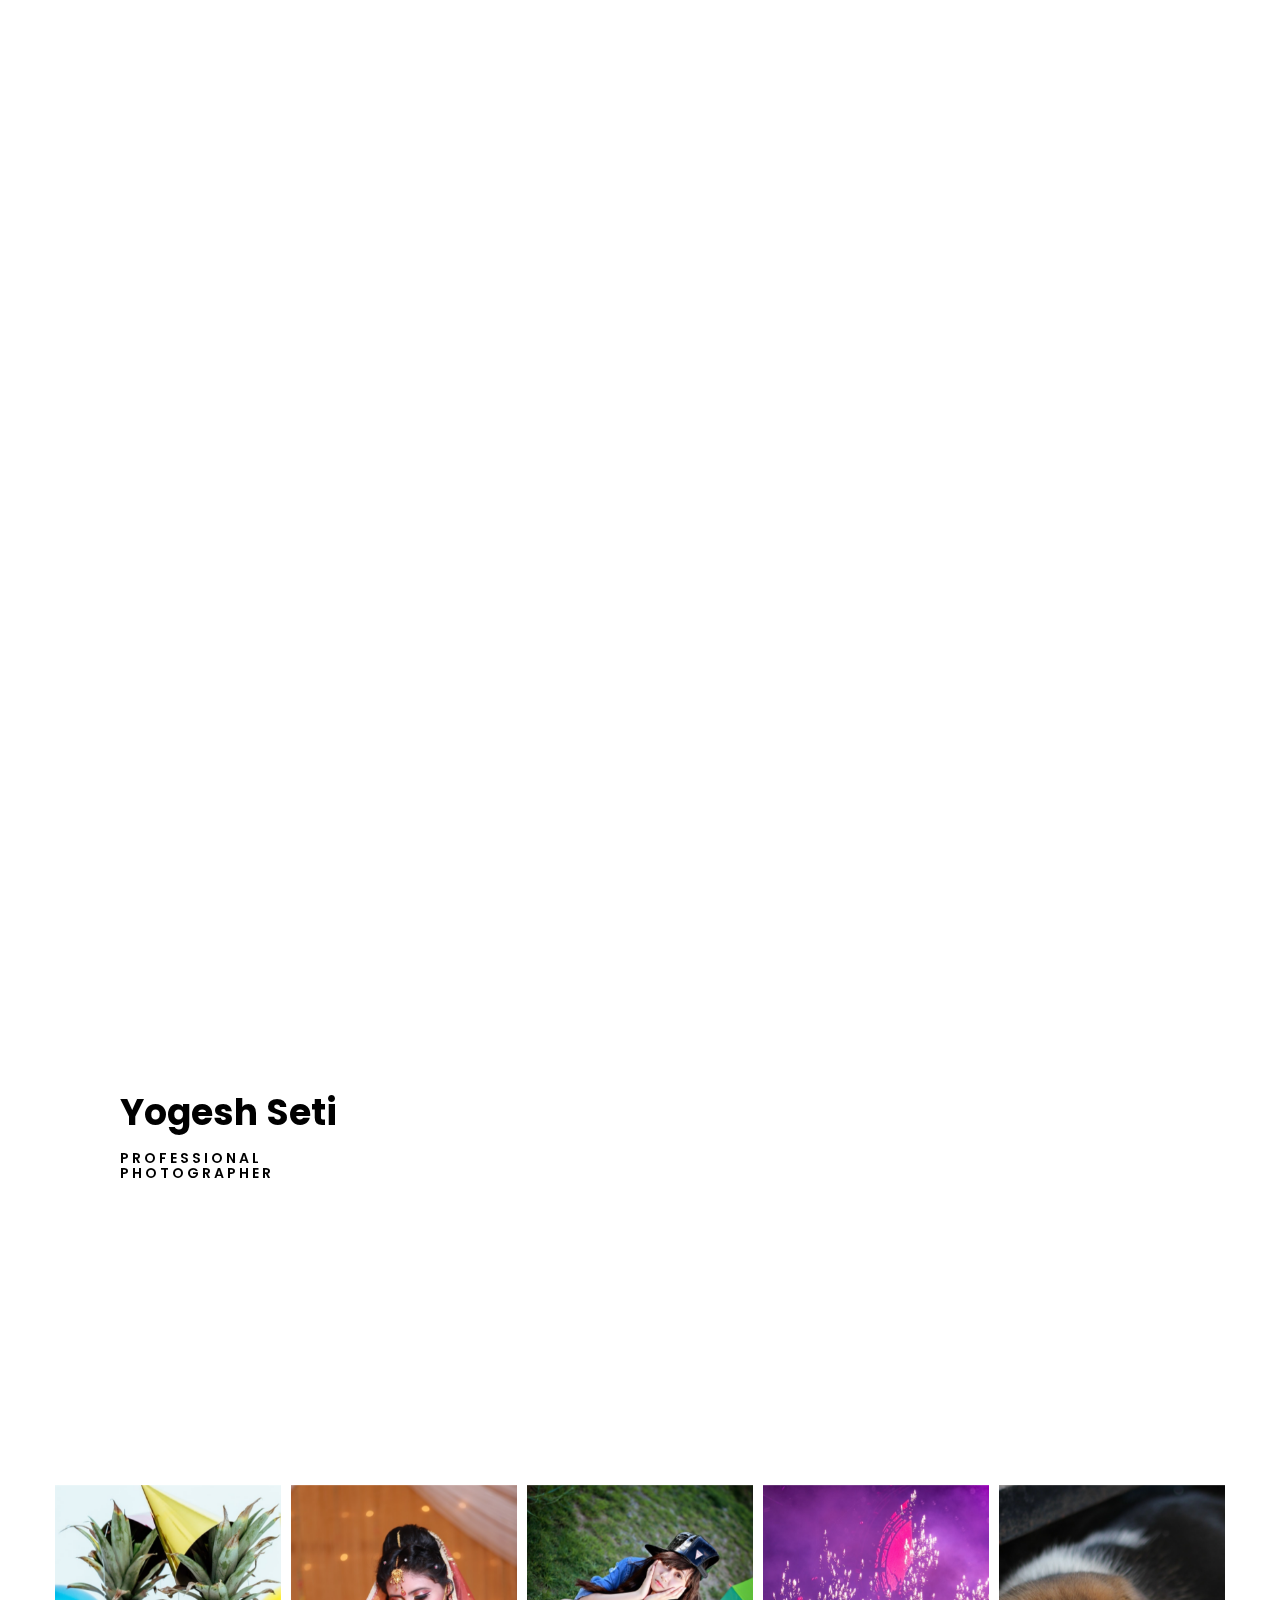
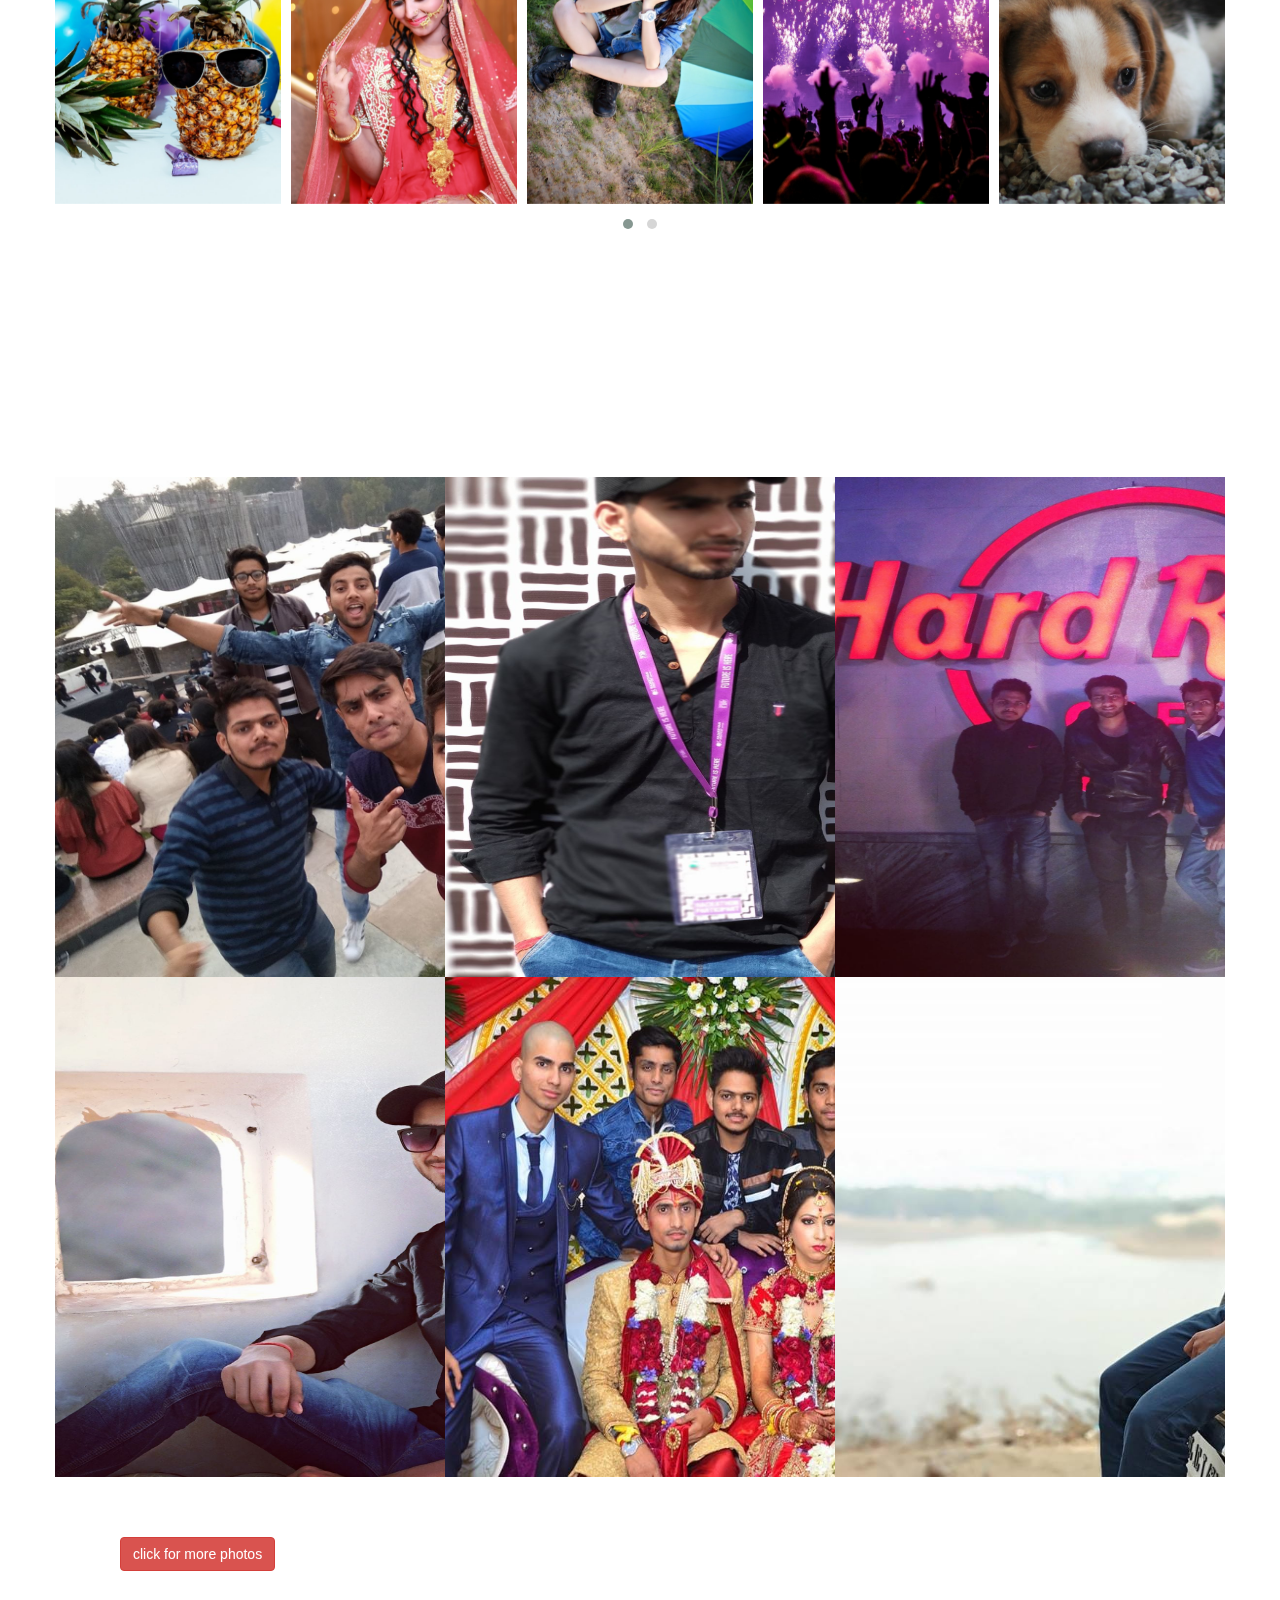
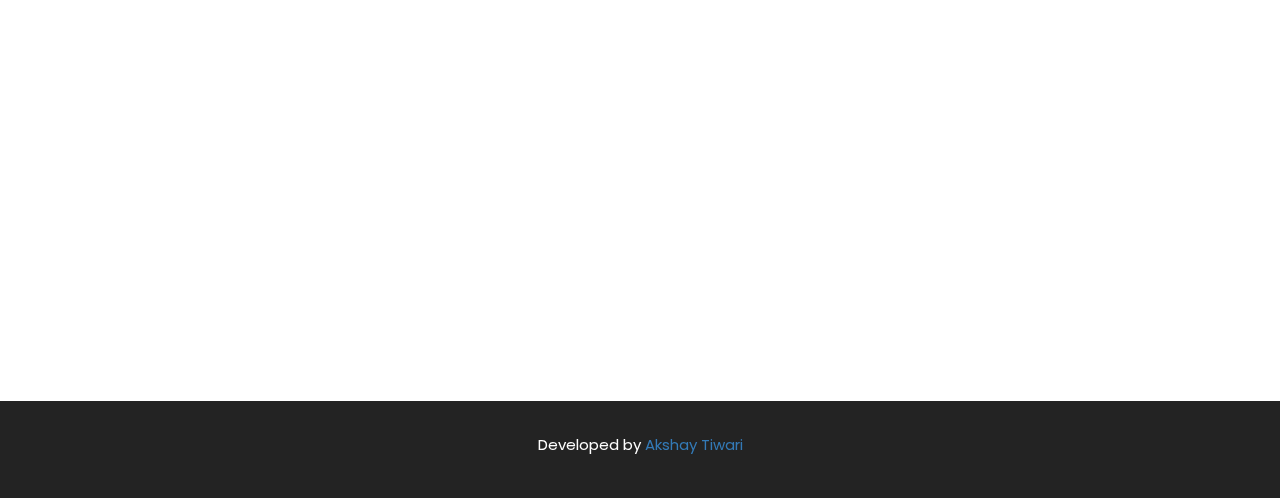
<file: index.html>
<!doctype html>
<html lang="en">

<head>

    <meta charset="UTF-8">
    <meta http-equiv="x-ua-compatible" content="ie=edge">
    <meta name="description" content="portfolio template based on HTML5">
    <meta name="keywords" content="onepage, developer, resume, cv, personal, portfolio, personal resume, clean, modern">
    <meta name="author" content="MouriTheme">
    <meta name="viewport" content="width=device-width, initial-scale=1">


    <title>Psycho Studio</title>



    <link rel="icon" type="image/png" sizes="32x32" href="images/logo/Studio_LOGO.png">

    <link rel="manifest" href="favicon/manifest.json">
    <meta name="msapplication-TileColor" content="#ffffff">

    <meta name="theme-color" content="#ffffff">


    <link href="https://fonts.googleapis.com/css?family=Poppins:400,400i,600,700,800" rel="stylesheet">


    <link rel="stylesheet" href="css/font-awesome.min.css">


    <link rel="stylesheet" href="css/bootstrap.min.css">


    <link rel="stylesheet" href="css/animate.css">


    <link rel="stylesheet" href="css/jquery.animatedheadline.css">


    <link rel="stylesheet" href="css/owl.carousel.css">
    <link rel="stylesheet" href="css/owl.theme.default.css">


    <link rel="stylesheet" href="css/magnific-popup.css">


    <link rel="stylesheet" href="css/normalize.css">


    <link rel="stylesheet" href="css/style.css">


    <link rel="stylesheet" href="css/responsive.css">
</head>

<body>




    <div class="loader_bg">
        <div class="loader1"></div>
    </div>




    <header class="nav-area navbar-fixed-top">
        <div class="container">
            <div class="row">
                <!--main menu starts-->

                <div class="col-md-12">
                    <div class="main-menu">
                        <div class="navbar navbar-cus">
                            <div class="navbar-header">
                                <a href="index.html" class="navbar-brand"><span class="logo"><img src="images/logo/logo.png"></span></a>
                                <button type="button" class="navbar-toggle" data-toggle="collapse" data-target=".navbar-collapse">
                                    <span class="sr-only">Toggle navigation</span>
                                    <span class="icon-bar"></span>
                                    <span class="icon-bar"></span>
                                    <span class="icon-bar"></span>
                                </button>
                            </div>

                            <div class="navbar-collapse collapse">
                                <nav>
                                    <ul class="nav navbar-nav navbar-right">
                                        <li class="active"><a class="smooth-menu" href="#home">Home</a></li>
                                        <li><a class="smooth-menu" href="#about">About</a></li>
                                        <li><a class="smooth-menu" href="#services">Services</a></li>
                                        <li><a href="index2.html" target="_blank">Gallery</a></li>
                                        <li><a class="smooth-menu" href="#contact">Contact</a></li>
                                    </ul>
                                </nav>
                            </div>
                        </div>
                    </div>
                </div>


            </div>
        </div>
    </header>



    <div class="banner-area" id="home">
        
        <div class="banner-table">
            <div class="banner-table-cell">
                <div class="welcome-text">
                    <div class="container">
                        <div class="row">
                            <div class="col-md-12">
                                <section class="intro animate-scale">



                                    <h1 class="ah-headline">

                                        <span class="ah-words-wrapper">
                                            <b class="is-visible">Photographer</b> 
                                            <b>Traveller</b>
                                            <b>Music Lover</b> 
                                        </span>
                                    </h1>

                                    <a href="#contact" class="banner-btn">Contact me</a>


                                </section>

                                <div class="clearfix"></div>

                                <a class="mouse-scroll hidden-xs" href="#about">
                                    <span class="mouse">
                                        <span class="mouse-movement"></span>
                                    </span>
                                </a>
                            </div>
                        </div>
                    </div>
                </div>
            </div>
        </div>
    
    </div>



    <div class="about-area section-padding" id="about">
        <div class="container">

            <div class="row">
                <div class="col-md-4 col-xs-12 col-sm-6 col-lg-4">
                    <div class="about-text-left">
                        <h2>Yogesh Seti</h2>
                        <h3>Professional Photographer</h3>


                    </div>
                </div>



                <div class="col-md-4 col-xs-12 col-sm-12 col-lg-4">
                    <div class="about-text-right">



                    </div>

                </div>
            </div>

        </div>
    </div>


    <div id="services" class="services-area section-padding">
        <div class="container">
            <div class="row">
                <div class="col-md-12">
                    <div class="section-header wow fadeInDown" data-wow-delay="0.2s">
                        <p class="line-one"></p>
                        <h2>What I Offer</h2>
                        <p class="line-one"></p>

                    </div>
                </div>
            </div>
            <div class="row">
                <div class="owl-carousel owl-theme" id="cr">
                    <div class="item"><img src="images/offer/product.jpg" class="img-fluid">
                        <div class="fes-text">
                            <h4>Festival Photograghy</h4>
                            <p>What a beautiful sunrise</p>
                        </div>
                    </div>
                    <div class="item"><img src="images/offer/wed.jpg" class="img-fluid">

                        <div class="fes-text">
                            <h4>Festival Photograghy</h4>
                            <p>What a beautiful sunrise</p>
                        </div>
                    </div>
                    <div class="item"><img src="images/offer/port.jpg" class="img-fluid">
                        <div class="fes-text">
                            <h4>Festival Photograghy</h4>
                            <p>What a beautiful sunrise</p>
                        </div>
                    </div>
                    <div class="item"><img src="images/offer/festival.jpg" class="img-fluid">
                        <div class="fes-text">
                            <h4>Festival Photograghy</h4>
                            <p>What a beautiful sunrise</p>
                        </div>
                    </div>
                    <div class="item">
                        <img src="images/offer/animal.jpg" class="img-fluid">

                        <div class="fes-text">
                            <h4>Festival Photograghy</h4>
                            <p>What a beautiful sunrise</p>
                        </div>
                    </div>
                    <div class="item"><img src="images/offer/nature.jpg" class="img-fluid">

                        <div class="fes-text">
                            <h4>Festival Photograghy</h4>
                            <p>What a beautiful sunrise</p>
                        </div>
                    </div>
                    <div class="item"><img src="images/offer/fashion.jpg" class="img-fluid">

                        <div class="fes-text">
                            <h4>Festival Photograghy</h4>
                            <p>What a beautiful sunrise</p>
                        </div>
                    </div>
                </div>

            </div>
        </div>
    </div>





    <!--	<div class="number-area section-padding">
		<div class="container">
			<div class="row">
				<div class="col-md-3 col-xs-6">
					<div class="single-number text-center">
						<i class="fa fa-clock-o"></i>
						<h2 class="counter">3015</h2>
						<p>Hours Worked</p>
					</div>
				</div>
				<div class="col-md-3 col-xs-6">
					<div class="single-number text-center">
						<i class="fa fa-code"></i>
						<h2 class="counter">6589</h2>
                        <p>Line Of Code</p>
					</div>
				</div>
				<div class="col-md-3 col-xs-6">
					<div class="single-number text-center">
						<i class="fa fa-user"></i>
						<h2 class="counter">23</h2> 
						<p>Happy Customers</p>
					</div>
				</div>
				<div class="col-md-3 col-xs-6">
					<div class="single-number text-center">
						<i class="fa fa-trophy"></i>
						<h2 class="counter">3</h2> 
						<p>Awards Won</p>
					</div>
				</div>
			</div>
		</div>
	</div>-->



    <div id="portfolio" class="portfolio-area section-padding">
        <div class="container">
            <div class="row">
                <div class="col-md-12">
                    <div class="section-header wow fadeInDown" data-wow-delay="0.2s">
                        <p class="line-one"></p>
                        <h2>Gallery</h2>
                        <p class="line-one"></p>
                    </div>
                </div>
            </div>

            <div class="row">

                <div class="portfolio-items">

                    <div class="col-md-4 col-sm-6 col-xs-12 no-pad">
                        <div id="inline-popups" class="port-box">
                            <a href="#test-popup" data-effect="mfp-zoom-out">
                                <div class="hovereffect">

                                    <img src="images/gallery/festival/edm.jpg" alt="portfolio image" class="img-responsive" style="width: 700px;height: 500px">
                                    <div class="overlay">
                                        <h2>FESTIVAL IMAGES</h2>
                                        <p>i do shoots in EDM parties,religious festivals,personal parties.</p>
                                    </div>

                                </div>
                            </a>
                        </div>
                        <div id="test-popup" class="white-popup mfp-with-anim mfp-hide">
                            <div class="row">
                                <div class="">
                                    <div class="por-img">
                                        <img src="images/gallery/festival/edm.jpg" alt="portfolio image" class="img-responsive">
                                    </div>
                                </div>

                            </div>
                        </div>

                    </div>

                    <div class="col-md-4 col-sm-6 col-xs-12 no-pad">

                        <div id="inline-popups-2">
                            <a href="#test-popup-2" data-effect="mfp-zoom-out">
                                <div class="hovereffect">

                                    <img src="images/gallery/potrait/port1.jpg" alt="portfolio image" class="img-responsive" style="width: 700px;height: 500px">
                                    <div class="overlay">
                                        <h2>POTRAIT SHOOT</h2>
                                        <p>i'm shoot potrait shoot at outdoor shoot as well as indoor shoot.</p>
                                    </div>

                                </div>
                            </a>
                        </div>
                        <div id="test-popup-2" class="white-popup mfp-with-anim mfp-hide">
                            <div class="row">

                                <div class="col-md-12">
                                    <div class="por-img">
                                        <img src="images/gallery/potrait/port1.jpg" alt="portfolio image" class="img-responsive">
                                    </div>
                                </div>


                            </div>
                        </div>

                    </div>

                    <div class="col-md-4 col-sm-6 col-xs-12 no-pad">

                        <div id="inline-popups-3">
                            <a href="#test-popup-3" data-effect="mfp-zoom-out">
                                <div class="hovereffect">

                                    <img src="images/gallery/travel/gurgaon.jpg" alt="portfolio image" class="img-responsive" style="width: 700px;height: 500px">
                                    <div class="overlay">
                                        <h2>TRAVLER SHOOT</h2>
                                        <p>I SHOOT WHOLE TRIP.</p>
                                    </div>

                                </div>
                            </a>
                        </div>
                        <div id="test-popup-3" class="white-popup mfp-with-anim mfp-hide">
                            <div class="row">

                                <div class="col-md-12">
                                    <div class="por-img">
                                        <img src="images/gallery/travel/gurgaon.jpg" alt="portfolio image" class="img-responsive">
                                    </div>
                                </div>


                            </div>
                        </div>

                    </div>

                    <div class="col-md-4 col-sm-6 col-xs-12 no-pad">

                        <div id="inline-popups-4">
                            <a href="#test-popup-4" data-effect="mfp-zoom-out">
                                <div class="hovereffect">

                                    <img src="images/gallery/travel/jaipur.jpg" alt="portfolio image" class="img-responsive" style="width: 700px;height: 500px">
                                    <div class="overlay">
                                        <h2>TRAVELER SHOOT </h2>
                                        <p>I SHOOT WHOLE TRIP.</p>
                                    </div>

                                </div>
                            </a>
                        </div>
                        <div id="test-popup-4" class="white-popup mfp-with-anim mfp-hide">
                            <div class="row">
                                <div class="col-md-12">
                                    <div class="por-img">
                                        <img src="images/gallery/travel/jaipur.jpg" alt="portfolio image" class="img-responsive">
                                    </div>
                                </div>


                            </div>
                        </div>

                    </div>

                    <div class="col-md-4 col-sm-6 col-xs-12 no-pad">

                        <div id="inline-popups-5">
                            <a href="#test-popup-5" data-effect="mfp-zoom-out">
                                <div class="hovereffect">

                                    <img src="images/gallery/wed/fam.jpg" alt="portfolio image" class="img-responsive" style="width: 700px;height: 500px">
                                    <div class="overlay">
                                        <h2>WEDDING SHOOT</h2>
                                        <p>I shoot for weeding.</p>
                                    </div>

                                </div>
                            </a>
                        </div>
                        <div id="test-popup-5" class="white-popup mfp-with-anim mfp-hide">
                            <div class="row">
                                <div class="col-md-12">
                                    <div class="por-img">
                                        <img src="images/gallery/wed/fam.jpg" alt="portfolio image" class="img-responsive">
                                    </div>
                                </div>

                            </div>
                        </div>

                    </div>

                    <div class="col-md-4 col-sm-6 col-xs-12 no-pad">

                        <div id="inline-popups-6">
                            <a href="#test-popup-6" data-effect="mfp-zoom-out">
                                <div class="hovereffect">

                                    <img src="images/gallery/travel/fashion.jpg" alt="portfolio image" class="img-responsive" style="width: 700px;height: 500px">
                                    <div class="overlay">
                                        <h2>FASHION SHOOT</h2>
                                        <p>I shoot fashion model.</p>
                                    </div>

                                </div>
                            </a>
                        </div>
                        <div id="test-popup-6" class="white-popup mfp-with-anim mfp-hide">
                            <div class="row">
                                <div class="col-md-12">
                                    <div class="por-img">
                                        <img src="images/gallery/travel/fashion.jpg" alt="portfolio image" class="img-responsive">
                                    </div>
                                </div>


                            </div>
                        </div>

                    </div>

                </div>

            </div>

           
        </div>
    </div>


 <a href="index2.html" target="_blank"><button class="btn btn-danger" style="margin-left: 120px;">click for more photos</button>  </a>

    <div class="contact-area section-padding" id="contact">
        <div class="container">
            <div class="row">
                <div class="col-md-12">
                    <div class="section-header wow fadeInDown" data-wow-delay="0.2s">
                        <p class="line-one"></p>
                        <h2>Contact</h2>
                        <p class="line-one"></p>
                    </div>
                </div>
            </div>

            <div class="row">
                <div class="col-md-3 col-sm-6">
                    <div class="single-contact text-center wow fadeInDown" data-wow-delay="0.4s">
                        <i class="fa fa-home"></i>
                        <h2>Location</h2>
                        <p>Mujpur , Delhi</p>
                    </div>
                </div>
                <div class="col-md-3 col-sm-6">
                    <div class="single-contact text-center wow fadeInDown" data-wow-delay="0.6s">
                        <i class="fa fa-phone"></i>
                        <h2>Phone: </h2>
                        <p>(+91) 1234567890</p>
                    </div>
                </div>
                <div class="col-md-3 col-sm-6">
                    <div class="single-contact text-center wow fadeInDown" data-wow-delay="0.8s">
                        <i class="fa fa-envelope-o"></i>
                        <h2>Email</h2>
                        <p>sati@gmail.com</p>
                    </div>
                </div>
                <div class="col-md-3 col-sm-6">
                    <div class="single-contact text-center wow fadeInDown" data-wow-delay="1s">
                        <i class="fa fa-gg"></i>
                        <h2>Social Media: </h2>
                        <div class="socials">
                            <a href="https://www.facebook.com/yogesh.sati.712" target="_blank"><i class="fa fa-facebook"></i></a>
                            <a href="https://www.instagram.com/phadi_boi/" target="_blank"><i class="fa fa-instagram"></i></a>
                            <a href="https://www.youtube.com" target="_blank"><i class="fa fa-youtube"></i></a>
                        </div>
                    </div>
                </div>
            </div>

            <div class="row">

                <div class="col-md-10 col-md-offset-1">

                   

                    <!--  <form id="contact-form" method="post"  class="wow fadeInDown" data-wow-delay="1.2s">

                        <div class="messages"></div>

                        <div class="controls">

                            <div class="row">
                                <div class="col-md-6">
                                    <div class="form-group">
                                        <input id="form_name" type="text" name="name" class="form-control" placeholder="Enter your full name *" required="required" data-error="Fullname is required.">
                                        <div class="help-block with-errors"></div>
                                    </div>
                                </div>
                                <div class="col-md-6">
                                    <div class="form-group">
                                        <input id="form_email" type="email" name="email" class="form-control" placeholder="Enter your email *" required="required" data-error="Valid email is required.">
                                        <div class="help-block with-errors"></div>
                                    </div>
                                </div>
                            </div>
                            <div class="row">
                                <div class="col-md-12">
                                    <div class="form-group">
                                        <textarea id="form_message" name="message" class="form-control" placeholder="Your Message *" rows="4" required="required" data-error="Leave a message for me"></textarea>
                                        <div class="help-block with-errors"></div>
                                    </div>
                                </div>
                                <div class="col-md-12">
                                    <button class="btn btn-send" value="">Send message</button>
                                </div>
                            </div>
                        </div>

                    </form> -->
                </div>

            </div> 
        </div>
    </div>


    <div class="footer-area">
        <div class="container">
            <div class="row">
                <div class="col-xs-12 col-sm-12 col-md-12 col-lg-12 text-center">
                    <p> Developed by <a href="https://github.com/tvibhu12" target="_blank">Akshay Tiwari</a></p>
                </div>
            </div>
        </div>
    </div>








    <script src="js/jquery-3.2.1.min.js"></script>


    <script src="js/bootstrap.min.js"></script>


    <script src="js/jquery.magnific-popup.js"></script>


    <script src="js/owl.carousel.js"></script>


    <script src="js/wow.min.js"></script>


    <script src="js/jquery.animatedheadline.js"></script>


    <script src="js/jquery.waypoints.js"></script>


    <script src="js/jquery.counterup.min.js"></script>


    <script src="js/validator.js"></script>


    <script src="js/contact.js"></script>


    <script src="js/main.js"></script>
    <script src="js/pop.js"></script>

    <script>
        $('.owl-carousel').owlCarousel({
            loop: true,
            margin: 10,
            nav: false,
            responsive: {
                0: {
                    items: 1
                },
                600: {
                    items: 3
                },
                1000: {
                    items: 5
                }
            }
        })
    </script>
</body>

</html>
</file>
<file: css/style.css>
html,body{
    height: 100%;
}

body{
    font-family: 'Poppins', sans-serif;
    width: 100%;
    height: 100%;
    font-size: 15px;
    line-height: 1.7;
    color: #333333;
    font-weight: 400;
}

h1,
h2,
h3,
h4,
h5,
h6{
    color: #333333;
    font-weight: 600;
}

p {
    letter-spacing: 0;
    line-height:1.8;
}

a{
    text-decoration: none;
    -webkit-transition: all 0.4s;
    -o-transition: all 0.4s;
    transition: all 0.4s;
}

a:focus{
    outline:none;
    text-decoration: none;
}

ul,li{
    margin: 0;
    padding: 0;
}

img {
    max-width: 100%;
    height: auto;
}

.section-padding{
    padding: 60px 0;
}

.section-header{
    margin-bottom: 60px;
    text-align: center;
}

.section-header h2 {
    display: inline-block;
    padding: 5px;
    margin: 5px 0;
}

.line-one {
    height: 1px;
    width: 100px;
    background: #E91E63;
    display: block;
    margin: 0 auto;
    padding: 0;
}


.loader_bg {
    position: fixed;
    z-index: 9999999;
    background: #fff;
    width: 100%;
    height: 100%;
}

.loader {
    border: 0 solid transparent;
    border-radius: 50%;
    width: 150px;
    height: 150px;
    position: absolute;
    top: calc(50vh - 75px);
    left: calc(50vw - 75px);
}

.loader:before, .loader:after {
    content: '';
    border: 1em solid #E91E63;
    border-radius: 50%;
    width: inherit;
    height: inherit;
    position: absolute;
    top: 0;
    left: 0;
    animation: loader 2s linear infinite;
    opacity: 0;
}

.loader:before {
    animation-delay: .5s;
}

@keyframes loader {
    0% {
        transform: scale(0);
        opacity: 0; }
    50% {
        opacity: 1; }
    100% {
        transform: scale(1);
        opacity: 0; }
}




@-webkit-keyframes scroll-ani {
    0% {
        opacity: 1;
        top: 29%;
    }
    15% {
        opacity: 1;
        top: 50%;
    }
    50% {
        opacity: 0;
        top: 50%;
    }
    100% {
        opacity: 0;
        top: 29%;
    }
}

@keyframes scroll-ani {
    0% {
        opacity: 1;
        top: 29%;
    }
    15% {
        opacity: 1;
        top: 50%;
    }
    50% {
        opacity: 0;
        top: 50%;
    }
    100% {
        opacity: 0;
        top: 29%;
    }
}

.mouse-scroll {
    position: absolute;
    left:48%;
    display: inline-block;
    line-height: 18px;
    font-size: 13px;
    font-weight: normal;
    color: #ffffff;
    letter-spacing: 2px;
    margin-top: 10%;
    text-decoration: none;
    overflow: hidden;
}

.mouse-scroll .mouse {
    position: relative;
    display: block;
    width: 35px;
    height: 60px;
    margin: 0 auto 20px;
    -webkit-box-sizing: border-box;
    box-sizing: border-box;
    border: 3px solid #ffffff;
    border-radius: 23px;
}

.mouse-scroll .mouse .mouse-movement {
    position: absolute;
    display: block;
    top: 29%;
    left: 50%;
    width: 8px;
    height: 8px;
    margin: -4px 0 0 -4px;
    background: #ffffff;
    border-radius: 50%;
    -webkit-animation: scroll-ani 2s linear infinite;
    animation: scroll-ani 2s linear infinite;
}



.nav-area{
    height: 65px;
}

.nav-area.sticky_navigation{
    background: #330000;
    height: 80px;
}

.navbar-nav {
    margin-top: 15px;
}

.sticky_navigation{
    -webkit-transition: all 0.4s ease-out;
    -o-transition: all 0.4s ease-out ;
    transition: all 0.4s ease-out ;
    -webkit-box-shadow: 0px 3px 4.6px 0.3px rgba(0,0,0,0.25);
    box-shadow: 0px 3px 4.6px 0.3px rgba(0,0,0,0.25);
}

.sticky_navigation .main-menu{
    margin-top: 0;
}

.sticky_navigation .navbar-brand, .sticky_navigation .navbar-brand span {
    color: #000000;
}

.sticky_navigation .navbar-brand:hover, .sticky_navigation .navbar-brand:focus, .sticky_navigation .navbar-brand span {
    color: #E91E63;
}

.sticky_navigation .nav li a {
    color: #333333;
}

.sticky_navigation .nav li.active a{
    color: #E91E63;
}

.sticky_navigation .nav li.active::before {
    border-top: 1px solid #E91E63;
    content: "";
    display: block;
    margin: 0 auto;
    width: 50%;
}
.sticky_navigation .nav li.active::after {
    border-bottom: 1px solid #E91E63;
    content: "";
    display: block;
    margin: 0 auto;
    width: 50%;
}

.sticky_navigation .navbar-brand:hover{
    color: #ffffff;
}

.main-menu{
    -webkit-transition: all 0.4s ease-out;
    -o-transition: all 0.4s ease-out;
    transition: all 0.4s ease-out;
    margin-top: 10px;
}

.navbar{
    border:0;
    margin-bottom: 0;
}

.navbar-brand{
    padding: 10px 0;
    text-transform: uppercase;
    font-size: 25px;
    display: block;
    color: #ffffff;
    font-weight: 800;
}

.logo {
    margin-top: 0px;
    padding: 2px;
    font-size: 32px;
    letter-spacing: 3px;
}

.navbar-brand:focus, .navbar-brand:hover {
    text-decoration: none;
    color: #ffffff;
}

.navbar-right li{
    display: inline-block;
    float: none;
}

.navbar-right li a{
    color: #ffffff;
    text-transform: uppercase;
    font-weight: 600;
}

.navbar-right li.active a{
    font-weight: bold;
    color: #ffffff;
}

.nav > li > a:hover,
.nav > li > a:active,
.nav > li > a:focus{
    background: none;
}

.navbar-toggle .icon-bar{
    background: #033D75;
}



.banner-area{
    background-image: url(../images/home/back.jpg); /*--edit image--*/
    background-position: center;
    background-size:cover;
    position: relative;
    height: 100%;
    background-attachment: fixed;
    opacity: .9

}

.banner-area::before {
    position: absolute;
    top: 0;
    left: 0;
    width: 100%;
    height: 100%;
    background: rgba(0,0,0,0.5);
    content: '';
}

canvas{
    position: absolute;
    width: 100%;
    height: 100%;
    top: 0;
    right: 0;
    bottom: 0;
    left: 0;
}

.banner-table{
    display: table;
    margin: 0;
    position: relative;
    height: 100%;
    width: 100%;
    z-index: 1;
     
    
}

.laye
{
    background-color: gold;
    opacity: .2;
}

.banner-table-cell{
    display: table-cell;
    vertical-align: middle;
    text-align: center;
}

.welcome-text .intro h2 {
    color: #fff;
    font-size: 85px;
    font-weight: 800;
    margin-bottom: 10px;
}

.intro h1 {
    color: #ffffff;
    font-size: 60px;
    font-weight: 200;
    margin: 0;
}

.ah-headline.clip .ah-words-wrapper::after {
    background-color: black;
}

.banner-btn {
    background: #E91E63;
    text-decoration: none;
    padding: 10px 30px;
    display: inline-block;
    margin-top: 25px;
    color: black;
    text-transform: uppercase;
    -webkit-border-radius:5px;
    -moz-border-radius:5px;
    border-radius:5px;
}
.banner-btn:hover, .banner-btn:focus {
    text-decoration: none;
    color: #ffffff;
}

.welcome-text h3 {
    color: #fff;
    text-transform: uppercase;
}

.about-area
{
    background-image: url(../images/about/about.jpg);
    background-attachment: fixed;
    opacity:inherit;
}


.about-text-left h2 {
    font-weight: 700;
    font-size: 36px;
    color: black;
    line-height: 1;
    text-align: left;
    margin-bottom: 5px;
}

.about-text-left
{
    
     background-color: white;
    width: 300px;
    border: 0px solid ;
    padding: 25px;
    margin: 25px;
     mix-blend-mode: multiply;
}
.about-text-left h3 {
    color: black;
    font-size: 14px;
    text-transform: uppercase;
    letter-spacing: 3px;
    text-align: left;
    margin-bottom: 18px;
   
    
}

.about-text-left p{
    text-align: right;
    font-size: 13px;
    color: #222;
    margin-bottom: 50px;
}

.about-text-left a {
    color: #fff;
    font-size: 14px;
    text-transform: uppercase;
    background: #E91E63;
    padding: 15px;
    float: right;
    text-decoration: none;
}

.about-text-right {
    margin-top: 90px;
}

.about-text-left {
    margin-top: 90px;
}

.about-text-left p {
    text-align: right;
    font-size: 15px;
    color: #222;
    margin-bottom: 50px;
}

.skillbar {
    margin-bottom: 24px;
    position: relative;
    width: 100%;
    display: block
}

.skillbar .skillbar-title {
    display: inline-block;
    vertical-align: middle
}

.skillbar .skillbar-percent {
    float: right;
    display: inline-block;
    vertical-align: middle
}

.skillbar-bar {
    background-color: #ededed;
    width: 100%;
    height: 5px
}

.skillbar-bar .skillbar-child {
    width: 0;
    height: 100%;
    background-color: #606060;
    -webkit-transition-property: width, background-color;
    -o-transition-property: width, background-color;
    transition-property: width, background-color
}



.services-area {
	background-image: url(../images/offer/back_0ljB7E.jpg);
    background-attachment: fixed;
}

.services-icon i {
	font-size: 35px;
	color: #E91E63;
}

.single-services:hover i{
	color: #212121;
}

.services-content h3 {
	line-height: 1.9;
	text-transform: uppercase;
}

.services-icon {
	display: inline-block;
	width: 80px;
	height: 80px;
	border-radius: 50%;
	padding: 20px;
}

.single-services {
	padding: 40px 20px;
	margin: 0 15px 15px;
	position: relative;
	overflow: hidden;
}

.single-services:hover {
	-webkit-transition: ease .09s;
	-o-transition: ease .09s;
	transition: ease .09s;
}

.single-services:hover .services-icon{
	-webkit-transition: ease .3s;
	-o-transition: ease .3s;
	transition: ease .3s;
}

.single-services:hover .services-icon i {
	-webkit-transform: rotate(360deg);
	-ms-transform: rotate(360deg);
	transform: rotate(360deg);
	-webkit-transition: .9s;
	-o-transition: .9s;
	transition: .9s;
}

.single-services:hover {
	-webkit-transition: .9s;
	-o-transition: .9s;
	transition: .9s;
}

.single-services:hover .services-content {
	color: #000000;
}

.single-services:hover .services-content h3 {
	color: #E91E63;
}



.number-area {
	background: #E91E63;
	color: #fff;
}

.counter {
	font-size: 45px;
	color: #fff;
}

.single-number i {
	font-size: 35px;
}

.single-number p {
	font-size: 18px;
}




.por-text-details .col-xs-4 p {
	font-weight: bold;
	text-transform: uppercase;
	color: #8c3a3a;
}

.mfp-zoom-out .mfp-with-anim {
	opacity: 0;
	-webkit-transition: all 0.3s ease-in-out;
	-o-transition: all 0.3s ease-in-out;
	transition: all 0.3s ease-in-out;
	-webkit-transform: scale(1.3);
	-ms-transform: scale(1.3);
	transform: scale(1.3);
}
.mfp-zoom-out.mfp-bg {
	opacity: 0;
	-webkit-transition: all 0.3s ease-out;
	-o-transition: all 0.3s ease-out;
	transition: all 0.3s ease-out;
}
.mfp-zoom-out.mfp-ready .mfp-with-anim {
	opacity: 1;
	-webkit-transform: scale(1);
	-ms-transform: scale(1);
	transform: scale(1);
}
.mfp-zoom-out.mfp-ready.mfp-bg {
	opacity: 0.8;
}
.mfp-zoom-out.mfp-removing .mfp-with-anim {
	-webkit-transform: scale(1.3);
	-ms-transform: scale(1.3);
	transform: scale(1.3);
	opacity: 0;
}
.mfp-zoom-out.mfp-removing.mfp-bg {
	opacity: 0;
}
.por-text h2 {
	text-transform: uppercase;
	margin: 0;
	font-size: 22px;
	margin-bottom: 15px;
	border-bottom: 3px solid #E91E63;
	padding-bottom: 10px;
}

.white-popup {
	position: relative;
	padding: 0px;
	width: auto;
	max-width: 60%;
	margin: 0 auto;
}

.por-text-details .col-xs-4 p {
	font-weight: bold;
	text-transform: uppercase;
}

.hovereffect {
	width: 100%;
	height: 100%;
	float: left;
	overflow: hidden;
	position: relative;
	text-align: center;
	cursor: pointer;
	background: rgba(233,30,99,0.9);
}

.hovereffect .overlay {
	width: 100%;
	height: 100%;
	position: absolute;
	overflow: hidden;
	top: 0;
	left: 0;
	padding: 3em;
	text-align: left;
}

.hovereffect img {
	display: block;
	position: relative;
	max-width: none;
	width: calc(100% + 60px);
	-webkit-transition: opacity 0.35s, -webkit-transform 0.45s;
	transition: opacity 0.35s, -webkit-transform 0.45s;
	-o-transition: opacity 0.35s, transform 0.45s;
	transition: opacity 0.35s, transform 0.45s;
	transition: opacity 0.35s, transform 0.45s, -webkit-transform 0.45s;
	-webkit-transform: translate3d(-40px,0,0);
	transform: translate3d(-40px,0,0);
}

.hovereffect h2 {
	text-transform: uppercase;
	color: tomato;
	position: relative;
	font-size: 17px;
	background-color: transparent;
	padding: 5% 0 10px 0;
	text-align: left;
	opacity: 0;
}

.hovereffect:hover h2 {
	color: #fff;
	opacity: 1;
}

.hovereffect .overlay:before {
	position: absolute;
	top: 20px;
	right: 20px;
	bottom: 20px;
	left: 20px;
	border: 1px solid #fff;
	content: '';
	opacity: 0;
	filter: alpha(opacity=0);
	-webkit-transition: opacity 0.35s, -webkit-transform 0.45s;
	transition: opacity 0.35s, -webkit-transform 0.45s;
	-o-transition: opacity 0.35s, transform 0.45s;
	transition: opacity 0.35s, transform 0.45s;
	transition: opacity 0.35s, transform 0.45s, -webkit-transform 0.45s;
	-webkit-transform: translate3d(-20px,0,0);
	transform: translate3d(-20px,0,0);
}

.hovereffect a, .hovereffect p {
	color: #FFF;
	opacity: 0;
	filter: alpha(opacity=0);
	-webkit-transition: opacity 0.35s, -webkit-transform 0.45s;
	transition: opacity 0.35s, -webkit-transform 0.45s;
	-o-transition: opacity 0.35s, transform 0.45s;
	transition: opacity 0.35s, transform 0.45s;
	transition: opacity 0.35s, transform 0.45s, -webkit-transform 0.45s;
	-webkit-transform: translate3d(-10px,0,0);
	transform: translate3d(-10px,0,0);
}

.hovereffect:hover img {
	opacity: 0.2;
	filter: alpha(opacity=20);
	-webkit-transform: translate3d(0,0,0);
	transform: translate3d(0,0,0);
}

.hovereffect:hover .overlay:before,
.hovereffect:hover a, .hovereffect:hover p {
	opacity: 1;
	filter: alpha(opacity=100);
	-webkit-transform: translate3d(0,0,0);
	transform: translate3d(0,0,0);
}

.no-pad {
	padding: 0;
}

/


#contact-form {
    box-shadow: 0 20px 40px rgba(0,0,0,.2);
    padding: 5%;
}

.single-contact i {
    font-size: 30px;
    color: #E91E63;
}

.single-contact .socials i {
    font-size: 14px;
    color: #000000;
}

.socials i:hover {
    cursor: pointer;
}

.single-contact {
    margin-bottom: 50px;
}

.contact-area .form-control{
    border: none;
    border-bottom: 2px solid #a2a2a2;
    box-shadow: none;
    padding: 6px 0;
    border-radius: 0;
    margin-bottom: 30px;
}

.contact-area textarea.form-control{
    border:2px solid #a2a2a2;
    padding: 6px;
    height: 250px;
    margin-bottom: 30px;
}

.single-contact h2 {
    text-transform: uppercase;
    font-size: 16px;
}

.btn.btn-send {
    background: #E91E63;
    color: #ffffff;
    padding: 15px 20px;
    text-transform: uppercase;
    font-weight: 600;
}

.contact-right h2 {
    font-size: 18px;
    text-transform: uppercase;
}

.socials {
    padding-top: 5%;
}

.socials i {
    margin: 0 10px;
}

.single-contact {
    box-shadow: 0 20px 40px rgba(0,0,0,.2);
    padding: 5%;
}



.footer-area {
    background: #232323;
    color: #ffffff;
    padding: 30px 0;
}





#link5
{
    text-decoration: none;
}

.fes-text
{
    
   position: absolute;
    bottom: 0px;
    right: 0px;
    left: 0px;
    top: 0px;
    background-color: white;
    color: black;
    padding-left: 20px;
    padding-right: 20px;
     opacity: 0;
  transition: all ease 0.2s;
    mix-blend-mode: multiply;
    font-size: 25px;
     
}
.fes-text:hover
{
    opacity: 1;
}




/*pop*/


.image-source-link {
	color: #98C3D1;
}

.mfp-with-zoom .mfp-container,
.mfp-with-zoom.mfp-bg {
	opacity: 0;
	-webkit-backface-visibility: hidden;
	/* ideally, transition speed should match zoom duration */
	-webkit-transition: all 0.3s ease-out; 
	-moz-transition: all 0.3s ease-out; 
	-o-transition: all 0.3s ease-out; 
	transition: all 0.3s ease-out;
}

.mfp-with-zoom.mfp-ready .mfp-container {
		opacity: 1;
}
.mfp-with-zoom.mfp-ready.mfp-bg {
		opacity: 0.8;
}

.mfp-with-zoom.mfp-removing .mfp-container, 
.mfp-with-zoom.mfp-removing.mfp-bg {
	opacity: 0;
}



#portfolio
{
    
    background-image: radial-gradient(circle, #b9c2cf, #7fb9cd, #35b0ac, #33a26b, #658b10);
    
    background-attachment: fixed;
    
}
</file>
<file: css/responsive.css>
@media only screen and (min-width: 992px) and (max-width: 1200px) {}


@media only screen and (min-width: 768px) and (max-width: 991px) {
    .section-padding {
        padding: 35px 0;
    }

    .section-header {
        margin-bottom: 40px;
    }

    .navbar-nav {
        margin: 15px 0;
    }

    .navbar-brand {
        padding: 20px 0;
    }

    .navbar-nav li {
        margin: 9px 0;
    }

    .navbar-nav > li > a {
        line-height: 0;
    }

    .nav > li > a {
        padding: 10px 5px;
    }

    .sticky_navigation .nav li.active::before {
        margin: 5px auto;
    }

    .sticky_navigation .nav li.active::after {
        margin: 5px auto;
    }

    .sticky_navigation .navbar-brand {
        line-height: 45px;
    }

    .socials {
        padding-top: 3%;
    }

}


@media only screen and (max-width: 767px) {
    .section-padding {
        padding: 30px 0;
    }

    .section-header {
        margin-top: 15px;
    }

    .navbar-toggle {
        margin-top: 15px;
    }

    .navbar-toggle .icon-bar {
        background: #E91E63;
    }

    .navbar-nav {
        float: right;
        margin: 11px 21px;
        margin-right: 32%;
        display: inherit;
        width: 200px;
        background-color: transparent;
    }

    .navbar-nav li {
        float: left;
        margin: 9px 50px;
        display: inherit;
        width: 100%;
    }

    .navbar-fixed-top .navbar-collapse {
        height: 740px;
        background-color: rgba(0, 0, 0, 0.9);
    }

    .navbar-fixed-top .navbar-collapse {
        max-height: 100%;
    }

    .sticky_navigation .nav li a {
        color: #ffffff;
    }

    .welcome-text h2 {
        font-size: 2em;
    }

    .navbar-nav {
        text-align: center;
    }

    .nav-area.sticky_navigation {
        height: 60px;
    }

    .welcome-text h1.ah-headline {
        font-size: 30px;
    }

    .welcome-text h3 {
        font-size: 18px;
        margin-bottom: 20px;
    }

    .about-text-left {
        margin-top: 20px;
    }

    .about-text-left h2{
        text-align: center;
    }

    .about-text-left h3{
        text-align: center;
    }

    .about-text-left p{
        text-align: center;
    }

    .about-text-left a {
        display: block;
        text-align: center;
        float: none;
    }

    .about-area img {
        width: 100%;
    }

    .about-text-right {
        margin-top: 40px;
    }

    .services-area .section-header {
        margin-bottom: 0;
    }

    .counter {
        font-size: 25px;
    }

    .single-number p {
        font-size: 14px;
    }

    .single-number i {
        font-size: 25px;
    }

    .white-popup {
        padding: 10px;
        max-width: 95%;
    }

    .por-text h2 {
        margin-top: 25px;
        font-size: 18px;
    }

    .por-text-details p {
        font-size: 12px;
    }

    .block-quote p {
        margin-top: 20px;
        font-size: 16px;
        line-height: 150%;
    }

    .single-contact {
        margin-bottom: 30px;
    }

    #contact-form {
        margin-top: 20px;
    }

    .contact-area .form-control {
        font-size: 11px;
    }

    .contact-area {
        background-position: inherit;
    }

    .brand-logo-img {
        padding: 10px;
        margin-bottom: 30px;
    }



}


@media only screen and (min-width: 480px) and (max-width: 767px) {


    .navbar-nav {
        margin-right: 38%;
    }

    .navbar-toggle .icon-bar {
        background: #E91E63;
    }

    .single-portfolio img {
        width: 100%;
    }

    .contact-area {
        background-position: inherit;
    }



}


@media only screen and (min-width: 360px) and (max-width: 767px){


}

@media only screen and (min-width: 375px) and (max-width: 767px){
    .portfolio-area .list-inline > li {
        padding-right: 0;
    }

    .portfolio-area ul.list-inline li {
        margin: 7px;
    }
}

@media only screen and (min-width: 411px) and (max-width: 767px){
    .carousel-caption h1 {
        font-size: 33px;
    }
    .timeline-area {
        width: 380px;
    }

}


@media only screen and (min-width: 600px) and (max-width: 767px){
    .navbar-nav li {
        margin: 9px 0;
    }

    .welcome-text h1.ah-headline {
        font-size: 40px;
    }

    .welcome-text h3 {
        font-size: 25px;
        margin-bottom: 20px;
    }

}
</file>
